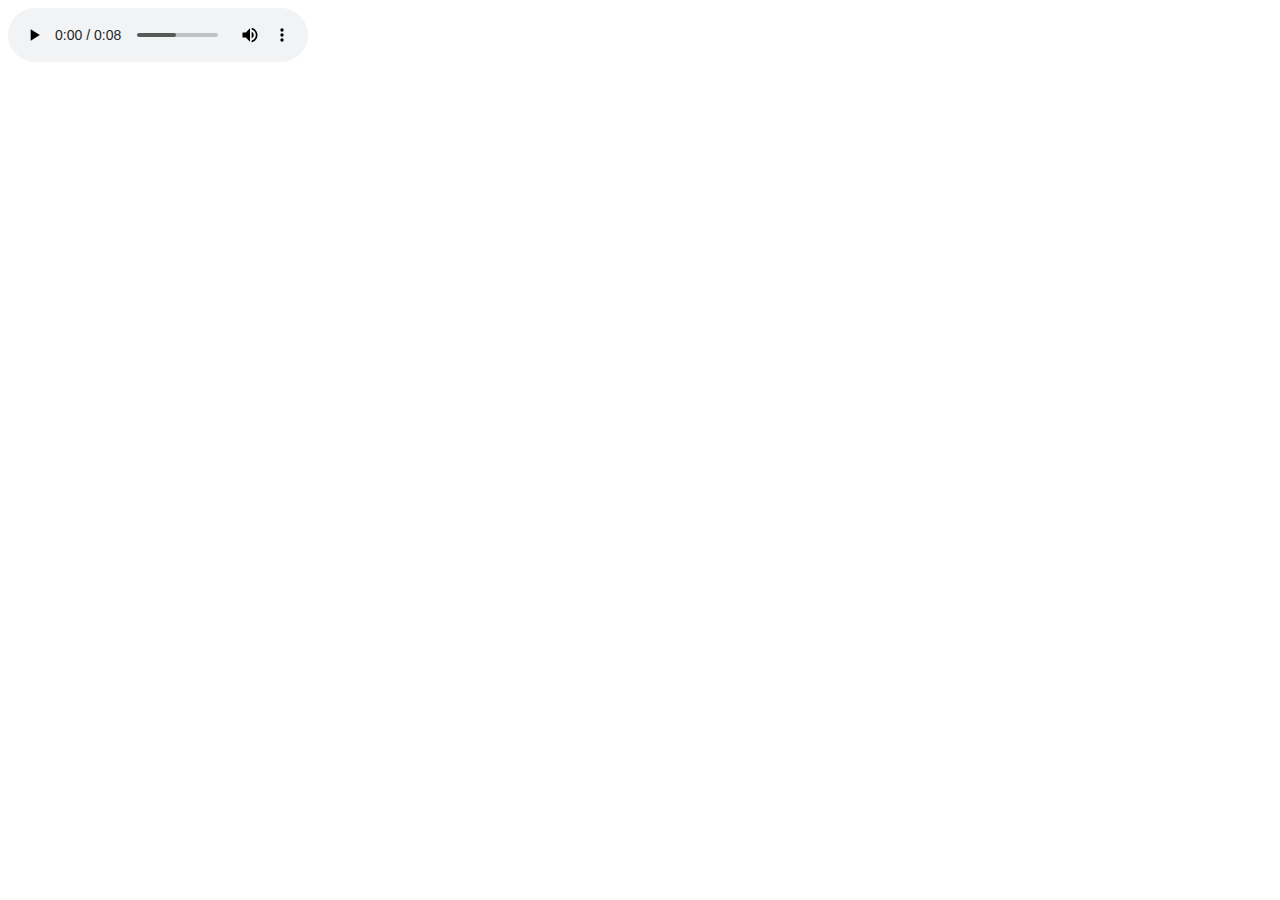
<file: index.html>
<!DOCTYPE html>
<html lang="en">
  <head>
    <meta charset="UTF-8" />
    <meta name="viewport" content="width=device-width, initial-scale=1.0" />
    <title>Module 06</title>
  </head>
  <body>
    <div class="sound">
      <audio controls src="audio/audio1.wav"></audio>
    </div>
  </body>
</html>
</file>
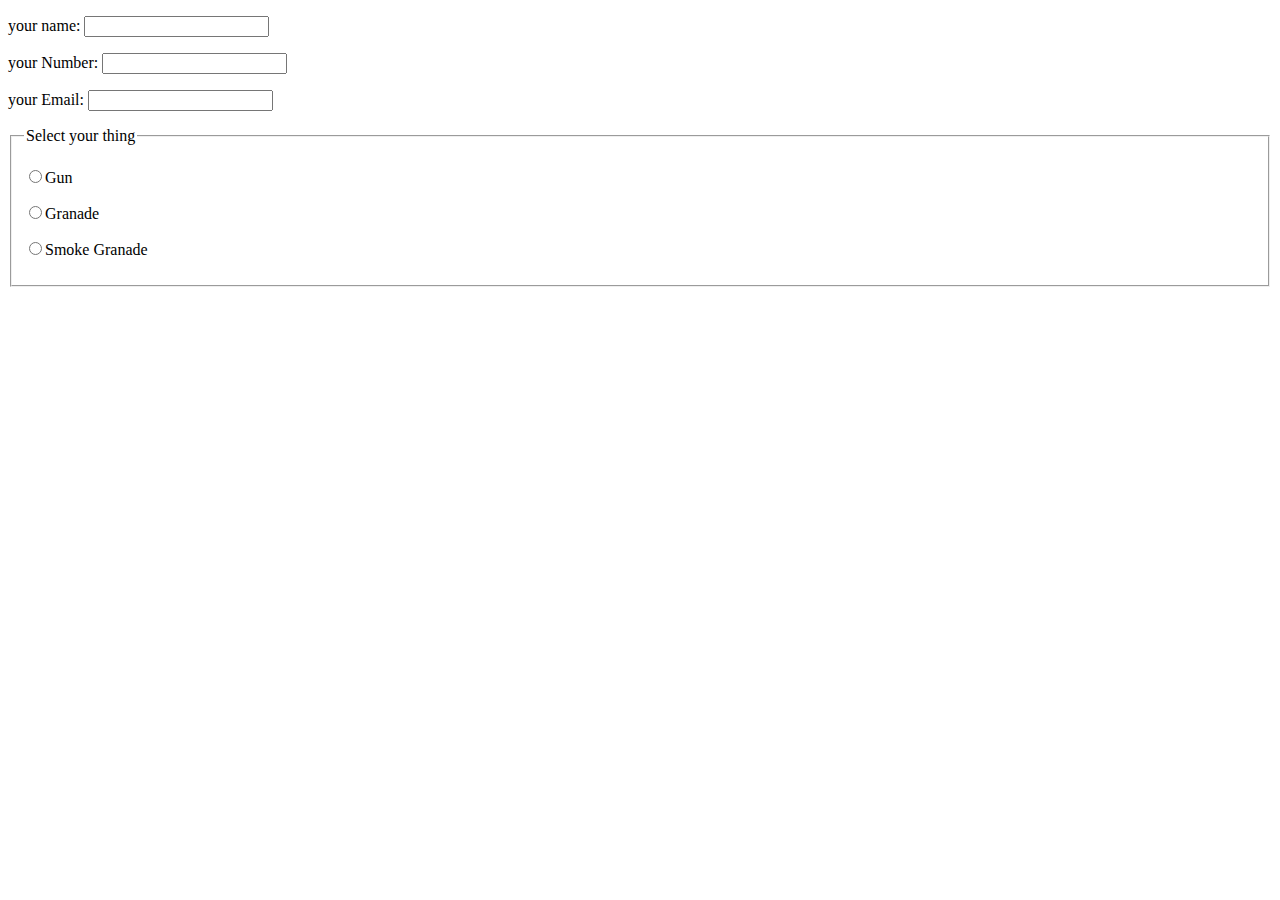
<file: form.html>
<!DOCTYPE html>
<html lang="en">
  <head>
    <meta charset="UTF-8" />
    <meta name="viewport" content="width=device-width, initial-scale=1.0" />
    <title>Form</title>
  </head>
  <body>
    <form action="">
      <p>your name: <input type="text" /></p>
      <p>your Number: <input type="tel" /></p>
      <p>your Email: <input type="email" /></p>
      <fieldset>
        <legend>Select your thing</legend>
        <p>
          <label for="gun"><input type="radio" name="a" id="gun" />Gun</label>
        </p>
        <p>
          <label for="granade"
            ><input type="radio" name="a" id="granade" />Granade</label
          >
        </p>
        <p>
          <label for="smoke"
            ><input type="radio" name="a" id="smoke" />Smoke Granade</label
          >
        </p>
      </fieldset>
    </form>
  </body>
</html>
</file>
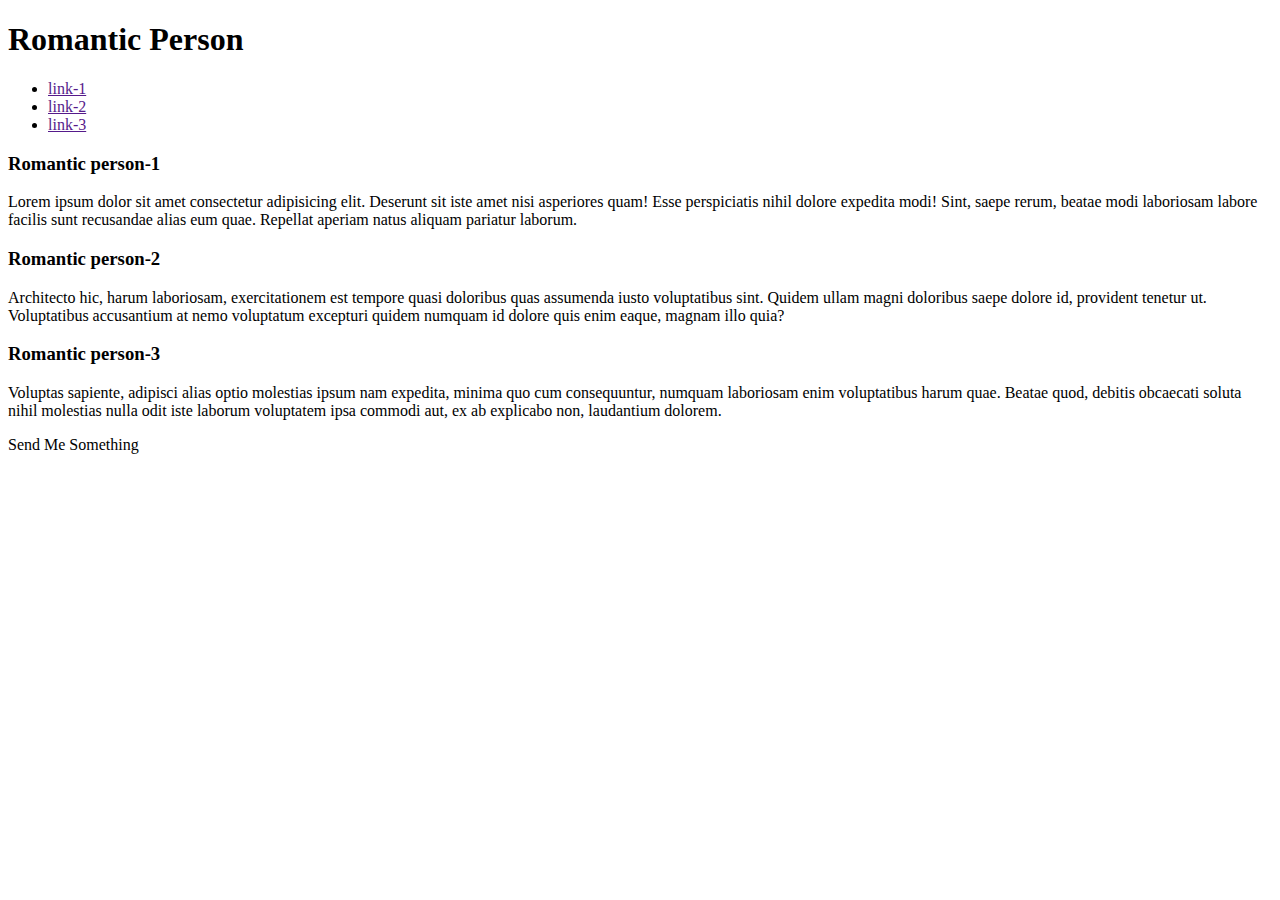
<file: semantic.html>
<!DOCTYPE html>
<html lang="en">
  <head>
    <meta charset="UTF-8" />
    <meta name="viewport" content="width=device-width, initial-scale=1.0" />
    <title>Semantic</title>
  </head>
  <body>
      <div class="header">
          <h1>Romantic Person</h1>
          <ul>
              <li><a href="">link-1</a></li>
              <li><a href="">link-2</a></li>
              <li><a href="">link-3</a></li>
          </ul>
      </div>

      <div class="blog-container">
          <div class="blog">
              <h3>Romantic person-1</h3>
              <p>Lorem ipsum dolor sit amet consectetur adipisicing elit. Deserunt sit iste amet nisi asperiores quam! Esse perspiciatis nihil dolore expedita modi! Sint, saepe rerum, beatae modi laboriosam labore facilis sunt recusandae alias eum quae. Repellat aperiam natus aliquam pariatur laborum.</p>
          </div>
          <div class="blog">
              <h3>Romantic person-2</h3>
              <p>Architecto hic, harum laboriosam, exercitationem est tempore quasi doloribus quas assumenda iusto voluptatibus sint. Quidem ullam magni doloribus saepe dolore id, provident tenetur ut. Voluptatibus accusantium at nemo voluptatum excepturi quidem numquam id dolore quis enim eaque, magnam illo quia?</p>
          </div>
          <div class="blog">
              <h3>Romantic person-3</h3>
              <p>Voluptas sapiente, adipisci alias optio molestias ipsum nam expedita, minima quo cum consequuntur, numquam laboriosam enim voluptatibus harum quae. Beatae quod, debitis obcaecati soluta nihil molestias nulla odit iste laborum voluptatem ipsa commodi aut, ex ab explicabo non, laudantium dolorem.</p>
          </div>
      </div>
      <div class="footer">
          <p>Send Me Something</p>
      </div>
  </body>
</html>
</file>
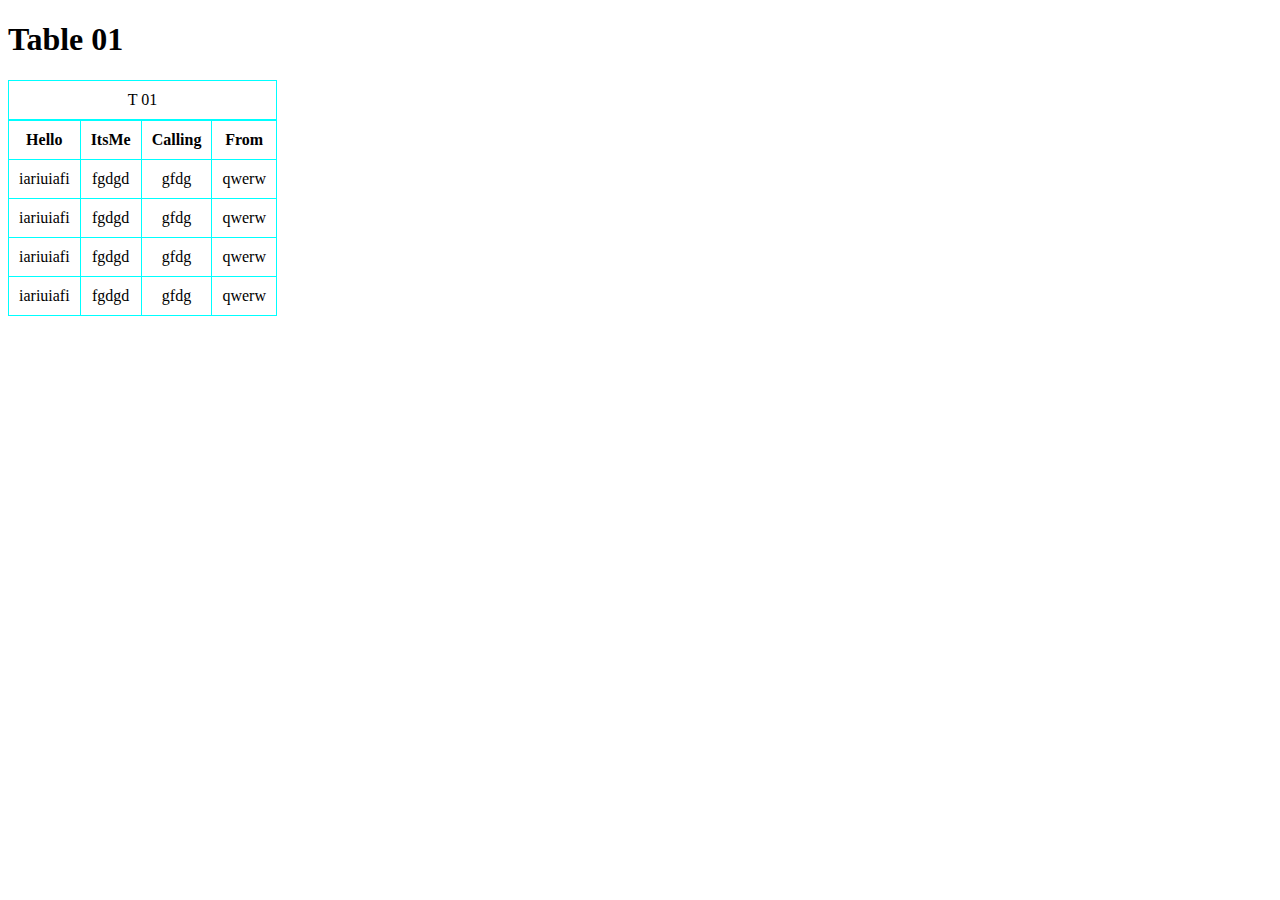
<file: table.html>
<!DOCTYPE html>
<html lang="en">
  <head>
    <meta charset="UTF-8" />
    <meta name="viewport" content="width=device-width, initial-scale=1.0" />
    <title>Table</title>
    <style>
        table{
            border-collapse: collapse;
            text-align: center;
        }
        td,th,caption{
            border: 1px solid aqua;
            padding: 10px;
        }
    </style>
  </head>
  <body>
    <h1>Table 01</h1>
    <table>
      <caption>
        T 01
      </caption>
      <thead>
        <tr>
          <th>Hello</th>
          <th>ItsMe</th>
          <th>Calling</th>
          <th>From</th>
        </tr>
      </thead>
      <tbody>
        <tr>
          <td>iariuiafi</td>
          <td>fgdgd</td>
          <td>gfdg</td>
          <td>qwerw</td>
        </tr>
        <tr>
          <td>iariuiafi</td>
          <td>fgdgd</td>
          <td>gfdg</td>
          <td>qwerw</td>
        </tr>
        <tr>
          <td>iariuiafi</td>
          <td>fgdgd</td>
          <td>gfdg</td>
          <td>qwerw</td>
        </tr>
        <tr>
          <td>iariuiafi</td>
          <td>fgdgd</td>
          <td>gfdg</td>
          <td>qwerw</td>
        </tr>
      </tbody>
    </table>
  </body>
</html>
</file>
